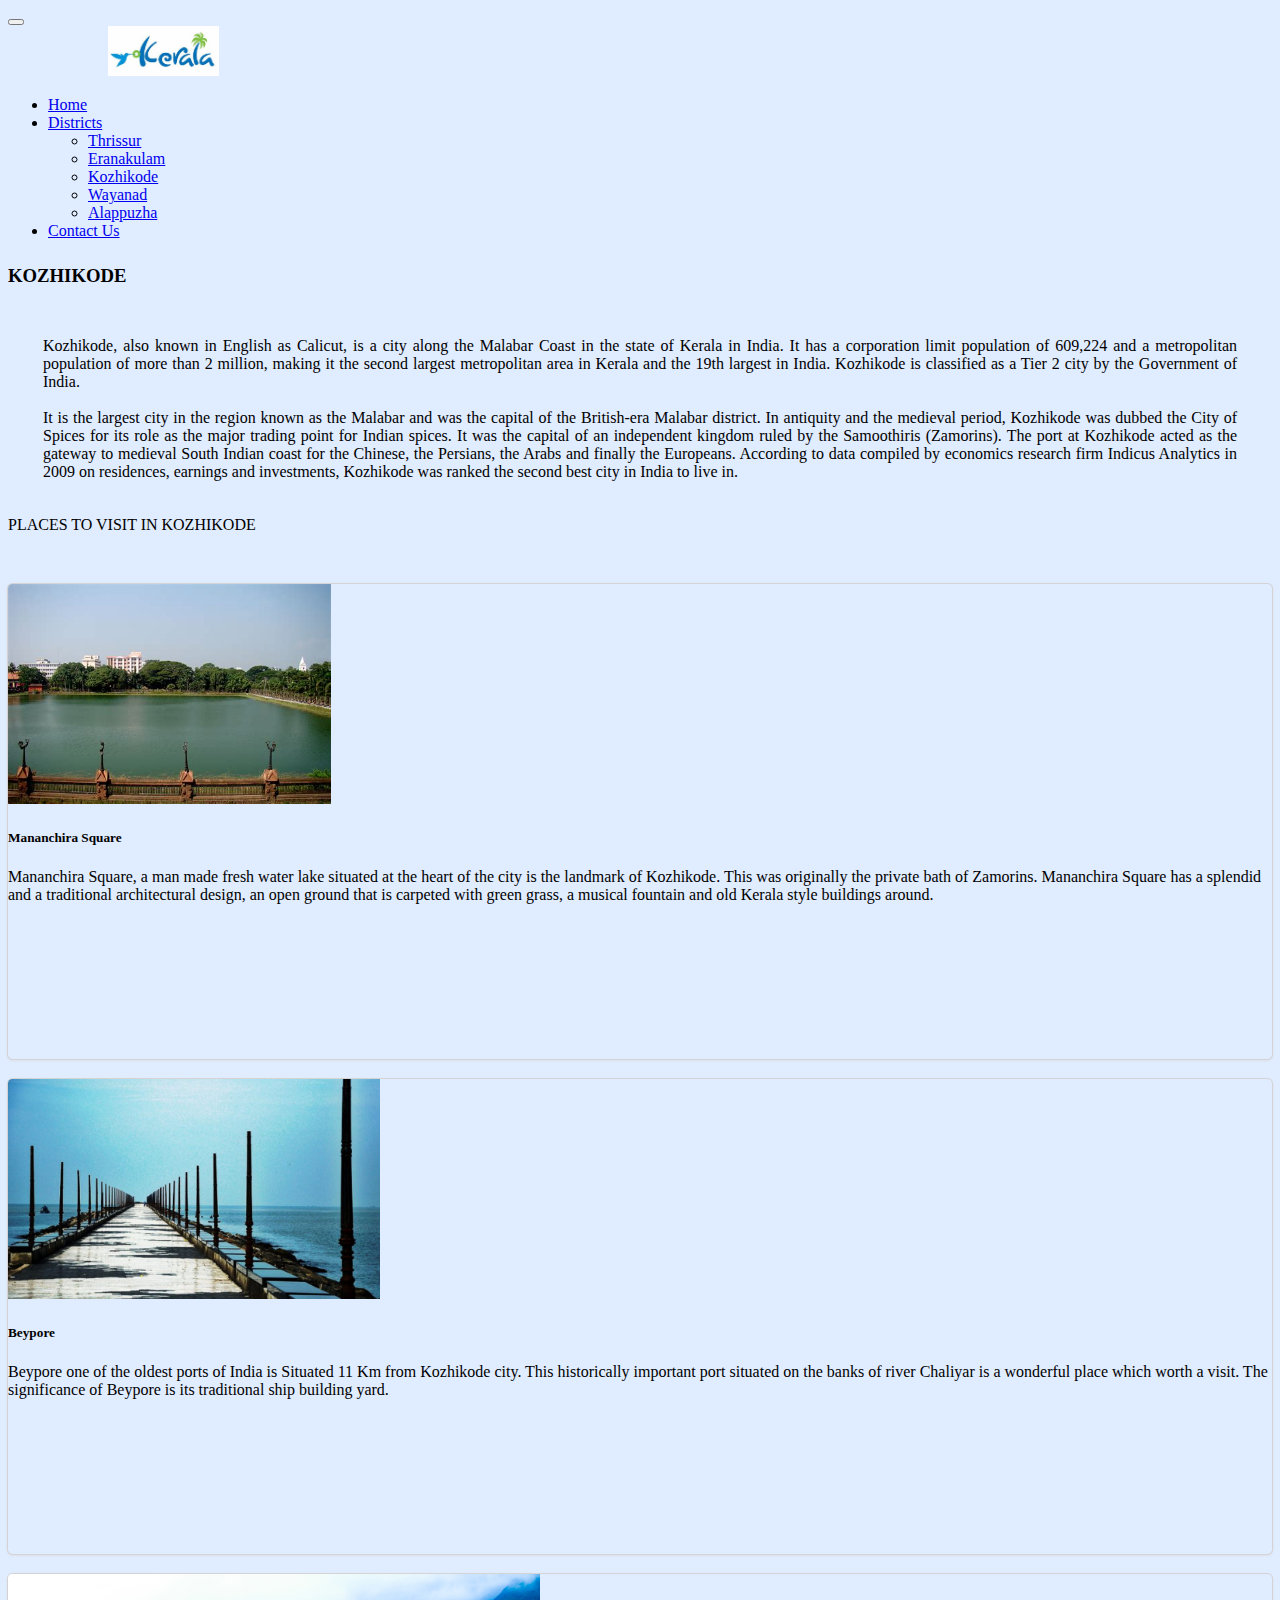
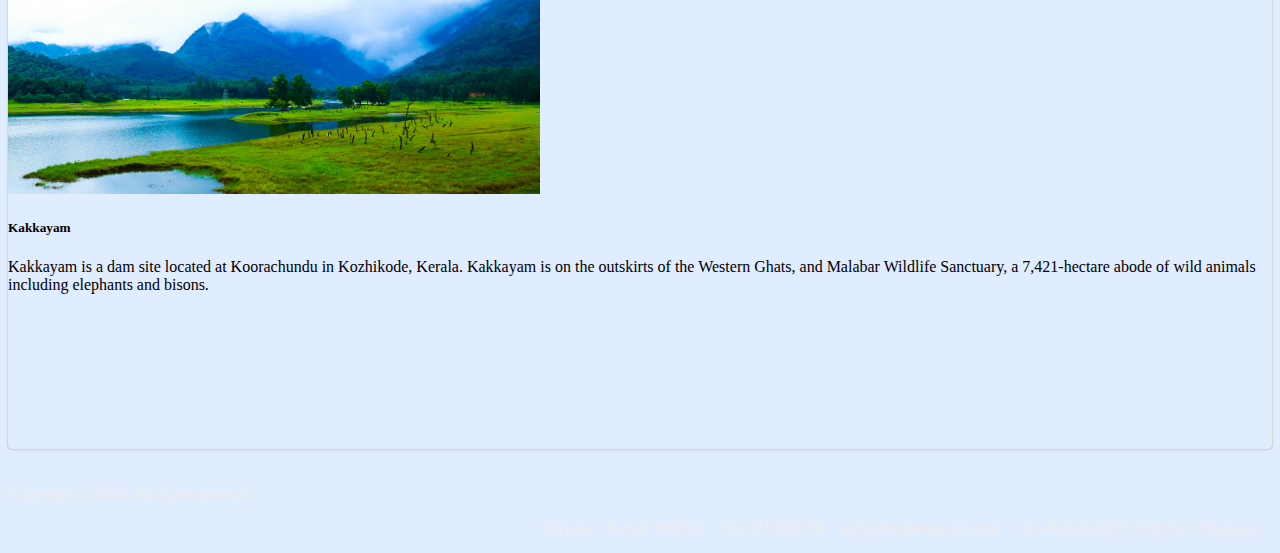
<file: calicut.html>
<!DOCTYPE html>
<html lang="en">
<head>
    <meta charset="UTF-8">
    <meta http-equiv="X-UA-Compatible" content="IE=edge">
    <meta name="viewport" content="width=device-width, initial-scale=1.0">
    <link href="https://cdn.jsdelivr.net/npm/bootstrap@5.3.0-alpha1/dist/css/bootstrap.min.css" rel="stylesheet" integrity="sha384-GLhlTQ8iRABdZLl6O3oVMWSktQOp6b7In1Zl3/Jr59b6EGGoI1aFkw7cmDA6j6gD" crossorigin="anonymous">
    <script src="https://cdn.jsdelivr.net/npm/bootstrap@5.3.0-alpha1/dist/js/bootstrap.bundle.min.js" integrity="sha384-w76AqPfDkMBDXo30jS1Sgez6pr3x5MlQ1ZAGC+nuZB+EYdgRZgiwxhTBTkF7CXvN" crossorigin="anonymous"></script>
    <link rel="stylesheet" type="text/css" href="css/dist-style.css"/>
    <title>Calicut</title>
</head>
<body >
    <nav class="navbar navbar-expand-lg bg-white">
        <div class="container-fluid">
          <button class="navbar-toggler" type="button" data-bs-toggle="collapse" data-bs-target="#navbarTogglerDemo01" aria-controls="navbarTogglerDemo01" aria-expanded="false" aria-label="Toggle navigation">
            <span class="navbar-toggler-icon"></span>
          </button>
          <div class="collapse navbar-collapse" id="navbarTogglerDemo01">
            <img id="logo" src="images/logo.jpg" alt="logo" height="50px">
            <ul class="navbar-nav ms-auto mb-2 mb-lg-0">
              <li class="nav-item p-2">
                <a class="nav-link active text-black" aria-current="page" href="index.html">Home</a>
              </li>
              
              <li class="nav-item p-2 dropdown">
                <a class="nav-link text-black dropdown-toggle" href="#" role="button" data-bs-toggle="dropdown" aria-expanded="false">
                  Districts
                </a>
                <ul class="dropdown-menu">
                  <li><a class="dropdown-item" href="thrissur.html">Thrissur</a></li>
                  <li><a class="dropdown-item" href="ernakulam.html">Eranakulam</a></li>
                  <li><a class="dropdown-item" href="calicut.html">Kozhikode</a></li>
                  <li><a class="dropdown-item" href="wayanad.html">Wayanad</a></li>
                  <li><a class="dropdown-item" href="alappuzha.html">Alappuzha</a></li>
                </ul>
              </li>
              
              
              <li class="nav-item p-2">
                <a class="nav-link text-black" href="contact.html">Contact Us</a>
              </li>
            </ul>
            
          </div>
        </div>
      </nav>


      <div class="description">

        <h3  class="title h3 text-center text-dark">Kozhikode</h3>
      
    
        <p>
          Kozhikode, also known in English as Calicut, is a city along the Malabar Coast in the state of Kerala in India. It has a corporation limit population of 609,224 and a metropolitan population of more than 2 million, making it the second largest metropolitan area in Kerala and the 19th largest in India. Kozhikode is classified as a Tier 2 city by the Government of India. <br><br>

It is the largest city in the region known as the Malabar and was the capital of the British-era Malabar district. In antiquity and the medieval period, Kozhikode was dubbed the City of Spices for its role as the major trading point for Indian spices. It was the capital of an independent kingdom ruled by the Samoothiris (Zamorins). The port at Kozhikode acted as the gateway to medieval South Indian coast for the Chinese, the Persians, the Arabs and finally the Europeans. According to data compiled by economics research firm Indicus Analytics in 2009 on residences, earnings and investments, Kozhikode was ranked the second best city in India to live in.
        </p>
      </div>


      <div class="container py-3">
        <div class="title h3 text-center text-black">Places to Visit in Kozhikode</div>
        <!-- Card Start -->
        
        <!-- <section id="header" class="jumbotron text-center">
          <h1 class="display-3">FOREST</h1>
          <p class="lead">Lorem ipsum, dolor sit amet consectetur adipisicing elit.</p>
          <a href="" class="btn btn-primary">Click</a>
          <a href="" class="btn btn-secondary">Click</a>
     </section> -->
       
     <section id="gallery">
       <div class="container">
         <div class="row">
         <div class="col-lg-4 mb-4">
         <div class="card">
           <img src="images/clt1.jpg" alt="" class="card-img-top" height="220px">
           <div class="card-body">
             <h5 class="card-title">Mananchira Square</h5>
             <p class="card-text"> Mananchira Square, a man made fresh water lake situated at the heart of the city is the landmark of Kozhikode. This was originally the private bath of Zamorins. Mananchira Square has a splendid and a traditional architectural design, an open ground that is carpeted with green grass, a musical fountain and old Kerala style buildings around.</p>
            <!-- <a href="" class="btn btn-outline-success btn-sm">Read More</a>
             <a href="" class="btn btn-outline-danger btn-sm"><i class="far fa-heart"></i></a> -->
           </div>
          </div>
         </div>
       <div class="col-lg-4 mb-4">
       <div class="card">
           <img src="images/clt2.jpg" alt="" class="card-img-top" height="220px">
           <div class="card-body">
             <h5 class="card-title">Beypore</h5>
             <p class="card-text">Beypore one of the oldest ports of India is Situated 11 Km from Kozhikode city. This historically important port situated on the banks of river Chaliyar is a wonderful place which worth a visit. The significance of Beypore is its traditional ship building yard.</p>
            <!-- <a href="" class="btn btn-outline-success btn-sm">Read More</a>
             <a href="" class="btn btn-outline-danger btn-sm"><i class="far fa-heart"></i></a> -->
           </div>
           </div>
         </div>
         <div class="col-lg-4 mb-4">
         <div class="card">
           <img src="images/clt3.jpg" alt="" class="card-img-top" height="220px">
           <div class="card-body">
             <h5 class="card-title">Kakkayam</h5>
             <p class="card-text">Kakkayam is a dam site located at Koorachundu in Kozhikode, Kerala. Kakkayam is on the outskirts of the Western Ghats, and Malabar Wildlife Sanctuary, a 7,421-hectare abode of wild animals including elephants and bisons.</p>
            <!-- <a href="" class="btn btn-outline-success btn-sm">Read More</a>
             <a href="" class="btn btn-outline-danger btn-sm"><i class="far fa-heart"></i></a> -->
           </div>
          </div>
         </div>
       </div>
     </div>
     </section>
     
      
       
       <br>
      <br>
    </div>

    <footer>
      <!-- <div class="footer_info"> -->
      <div class="d-flex flex-column flex-md-row text-center text-md-start justify-content-between py-4 px-4 px-xl-5 bg-dark">
      <!-- Copyright -->
      <div class="copyright">
        Copyright © 2023. All rights reserved.
      </div>

      <div class="addres-footer">
        <ul>
           <li><label class="footer-icone1"></label>Thrissur - Kerala 680561</li>
           <li><label class="footer-icone4"></label>+91-8715656789</li>
           <li><label class="footer-icone5"></label>info@keralatourism.com</li>
           <li><label class="footer-icone6"></label>+91-9545454587 (Only for Whatsapp)</li>
          
        </ul>
     </div>
      </div>
    </footer>
      </body>

      </html>
</file>
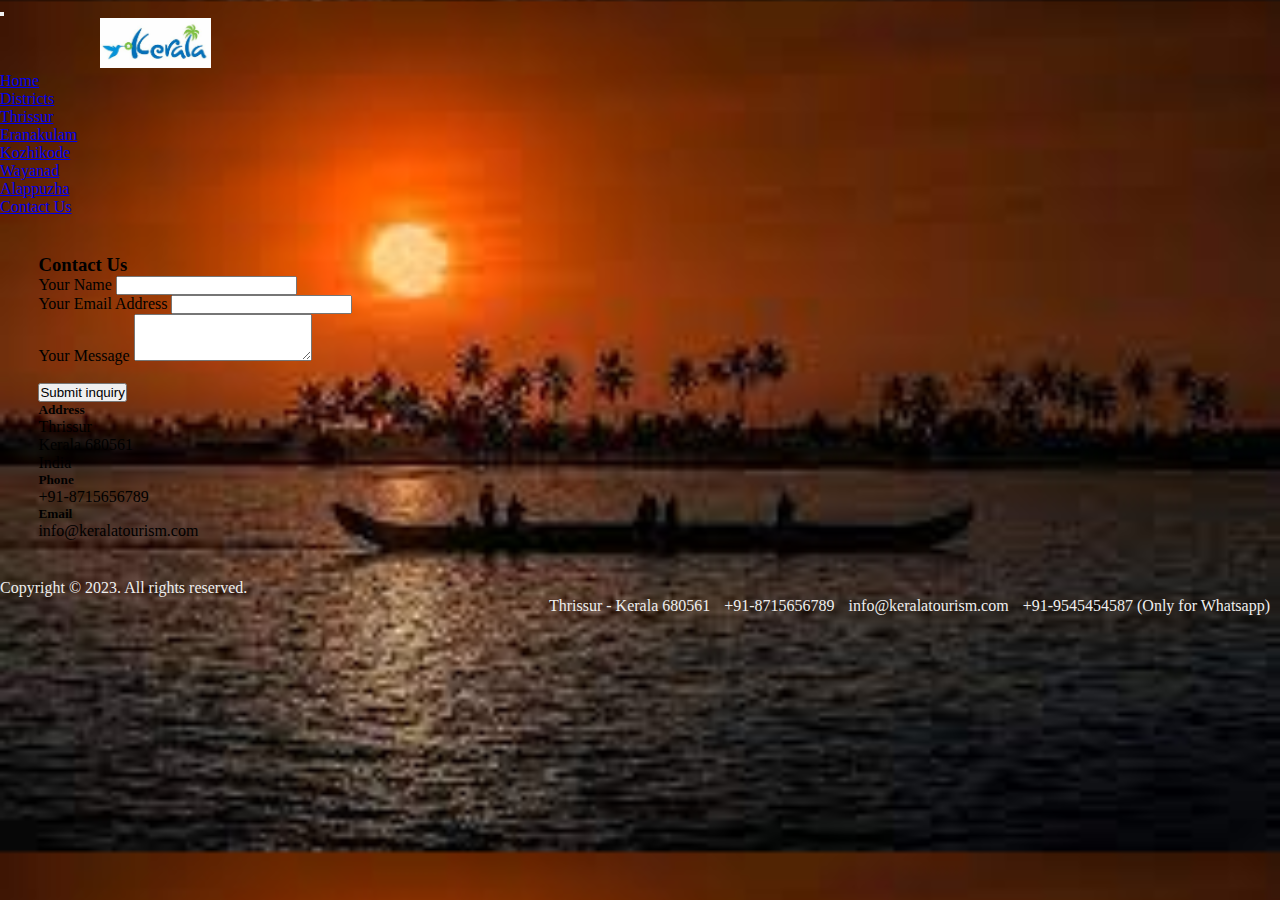
<file: contact.html>
<!DOCTYPE html>
<html lang="en">
<head>
    <meta charset="UTF-8">
    <meta http-equiv="X-UA-Compatible" content="IE=edge">
    <meta name="viewport" content="width=device-width, initial-scale=1.0">
    <link href="https://cdn.jsdelivr.net/npm/bootstrap@5.3.0-alpha1/dist/css/bootstrap.min.css" rel="stylesheet" integrity="sha384-GLhlTQ8iRABdZLl6O3oVMWSktQOp6b7In1Zl3/Jr59b6EGGoI1aFkw7cmDA6j6gD" crossorigin="anonymous">
    <script src="https://cdn.jsdelivr.net/npm/bootstrap@5.3.0-alpha1/dist/js/bootstrap.bundle.min.js" integrity="sha384-w76AqPfDkMBDXo30jS1Sgez6pr3x5MlQ1ZAGC+nuZB+EYdgRZgiwxhTBTkF7CXvN" crossorigin="anonymous"></script>
    <link rel="stylesheet" type="text/css" href="css/style.css"/>
    <title>Contact</title>
</head>
<body background="images/contact_bg.jpg" style="background-size: cover;" class="contact">
    <nav class="navbar navbar-expand-lg bg-white">
        <div class="container-fluid">
          <button class="navbar-toggler" type="button" data-bs-toggle="collapse" data-bs-target="#navbarTogglerDemo01" aria-controls="navbarTogglerDemo01" aria-expanded="false" aria-label="Toggle navigation">
            <span class="navbar-toggler-icon"></span>
          </button>
          <div class="collapse navbar-collapse" id="navbarTogglerDemo01">
            <img id="logo" src="images/logo.jpg" alt="logo" height="50px">
            <ul class="navbar-nav ms-auto mb-2 mb-lg-0">
              <li class="nav-item p-2">
                <a class="nav-link active text-black" aria-current="page" href="index.html">Home</a>
              </li>
              
              <li class="nav-item p-2 dropdown">
                <a class="nav-link text-black dropdown-toggle" href="#" role="button" data-bs-toggle="dropdown" aria-expanded="false">
                  Districts
                </a>
                <ul class="dropdown-menu">
                  <li><a class="dropdown-item" href="thrissur.html">Thrissur</a></li>
                  <li><a class="dropdown-item" href="ernakulam.html">Eranakulam</a></li>
                  <li><a class="dropdown-item" href="calicut.html">Kozhikode</a></li>
                  <li><a class="dropdown-item" href="wayanad.html">Wayanad</a></li>
                  <li><a class="dropdown-item" href="alappuzha.html">Alappuzha</a></li>
                </ul>
              </li>
             
              <li class="nav-item p-2">
                <a class="nav-link text-black" href="contact.html">Contact Us</a>
              </li>
            </ul>
            
          </div>
        </div>
      </nav>

      <div class="container z-depth-1 my-5 px-0 text">

        <!--Section: Content-->
        <section class="my-md-5" 
         >
      
          <div class="rgba-black-strong rounded p-5">
      
            <!-- Section heading -->
            <h3 class="text-center font-weight-bold text-white mt-3 mb-5">Contact Us</h3>
      
            <form class="mx-md-5" action="">
      
              <div class="row">
                <div class="col-md-6 mb-4">
      
                  <div class="card">
                    <div class="card-body px-4">
      
                      <!-- Name -->
                      <div class="md-form md-outline mt-0">
                        <label for="name">Your Name</label>
                        <input type="text" id="name" class="form-control">
                        <br>
                       
                      </div>
                      <!-- Email -->
                      <div class="md-form md-outline">
                        <label for="email">Your Email Address</label>
                        <input type="text" id="email" class="form-control">
                        <br>
                        
                      </div>
                      <!-- Message -->
                      <div class="md-form md-outline">
                        <label for="message">Your Message</label>
                        <textarea id="message" class="md-textarea form-control" rows="3"></textarea>
                        
                      </div>
      
                      <br>
                      <button type="submit" class="btn btn-primary btn-md btn-block ml-0 mb-0">Submit inquiry</button>
      
                    </div>
                  </div>
      
                </div>
                <div class="col-md-5 offset-md-1 mt-md-4 mb-4 text-white">
      
                  <h5 class="font-weight-bold">Address</h5>
                  <p class="mb-0">Thrissur</p>
                  <p class="mb-0">Kerala 680561</p>
                  <p class="mb-4 pb-2">India</p>
      
                  <h5 class="font-weight-bold">Phone</h5>
                  <p class="mb-4 pb-2">+91-8715656789</p>
      
                  <h5 class="font-weight-bold">Email</h5>
                  <p>info@keralatourism.com</p>
      
                </div>
              </div>
      
            </form>
      
          </div>
      
        </section>
        <!--Section: Content-->
      
      
      </div>

      <footer>
        <!-- <div class="footer_info"> -->
        <div class="d-flex flex-column flex-md-row text-center text-md-start justify-content-between py-4 px-4 px-xl-5 bg-dark">
        <!-- Copyright -->
        <div class="copyright">
          Copyright © 2023. All rights reserved.
        </div>
  
        <div class="addres-footer">
          <ul>
             <li><label class="footer-icone1"></label>Thrissur - Kerala 680561</li>
             <li><label class="footer-icone4"></label>+91-8715656789</li>
             <li><label class="footer-icone5"></label>info@keralatourism.com</li>
             <li><label class="footer-icone6"></label>+91-9545454587 (Only for Whatsapp)</li>
            
          </ul>
       </div>
        </div>
      </footer>
</body>
</html>
</file>
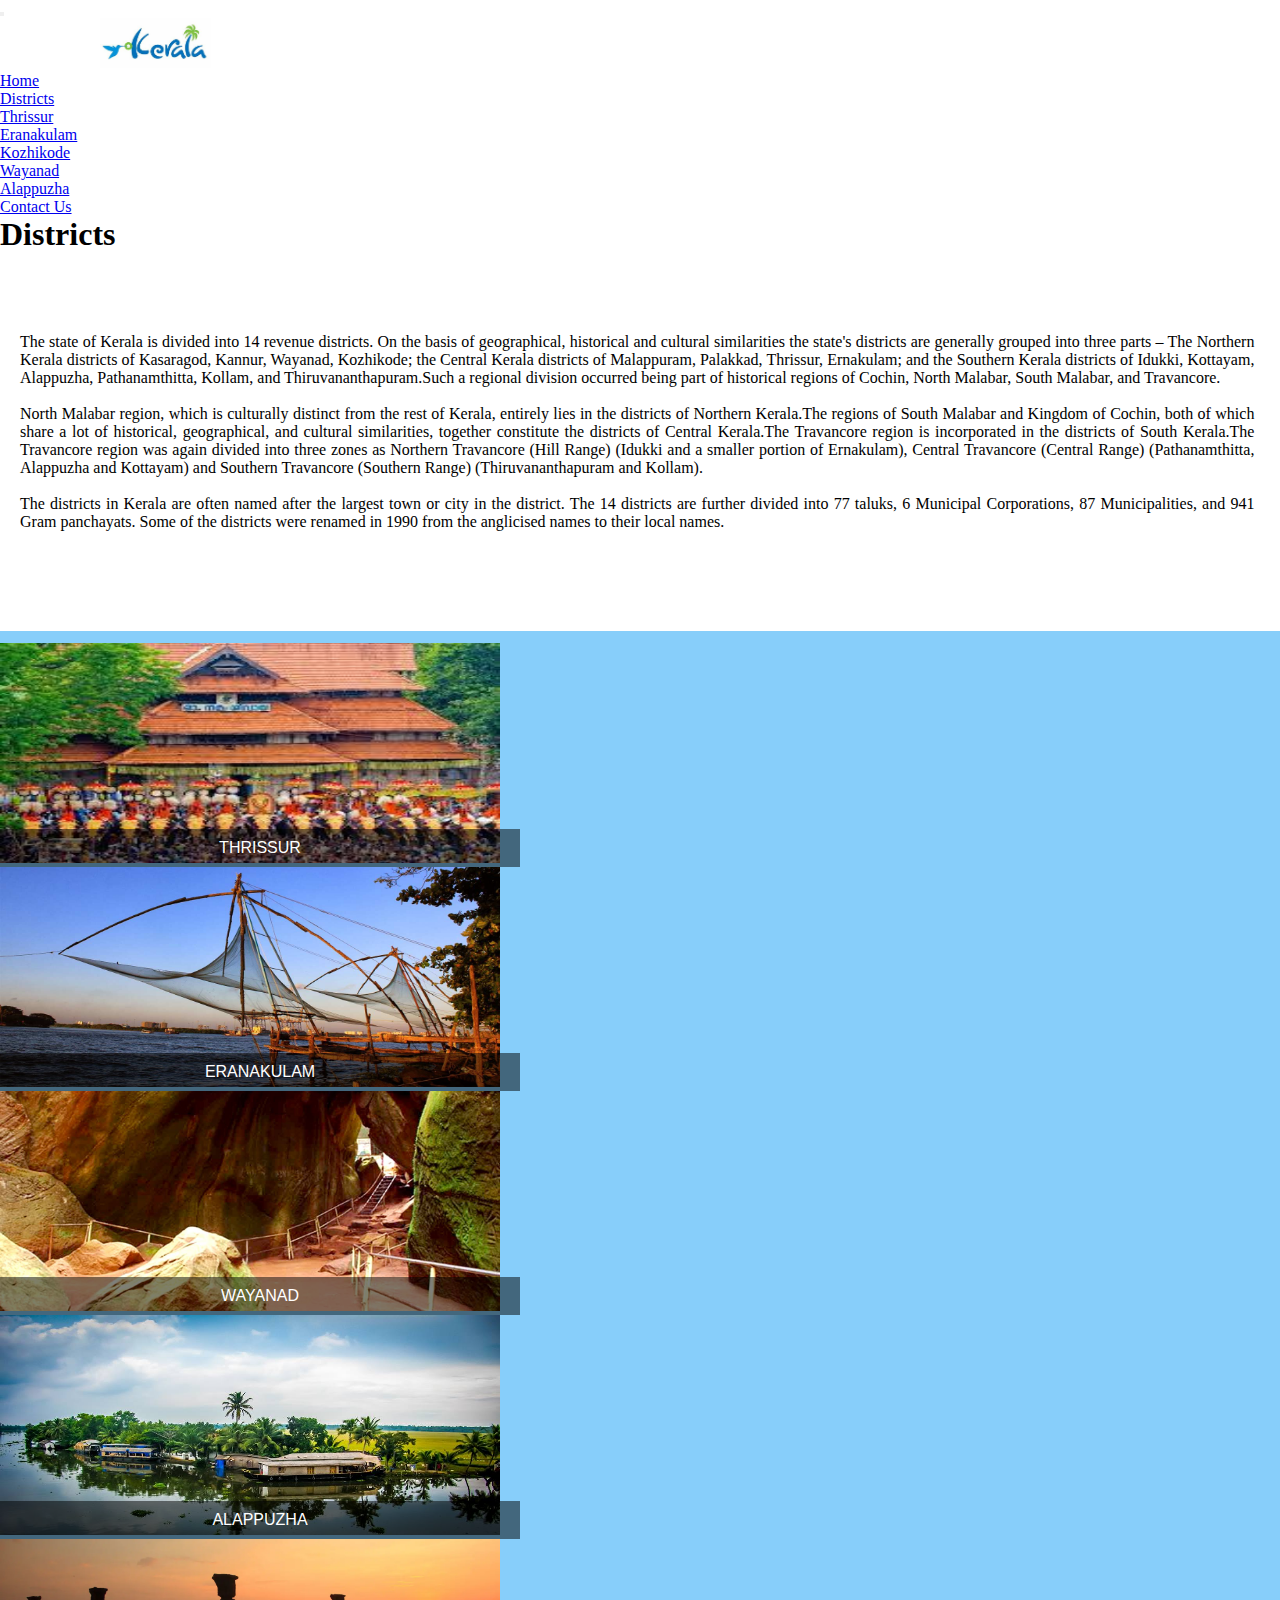
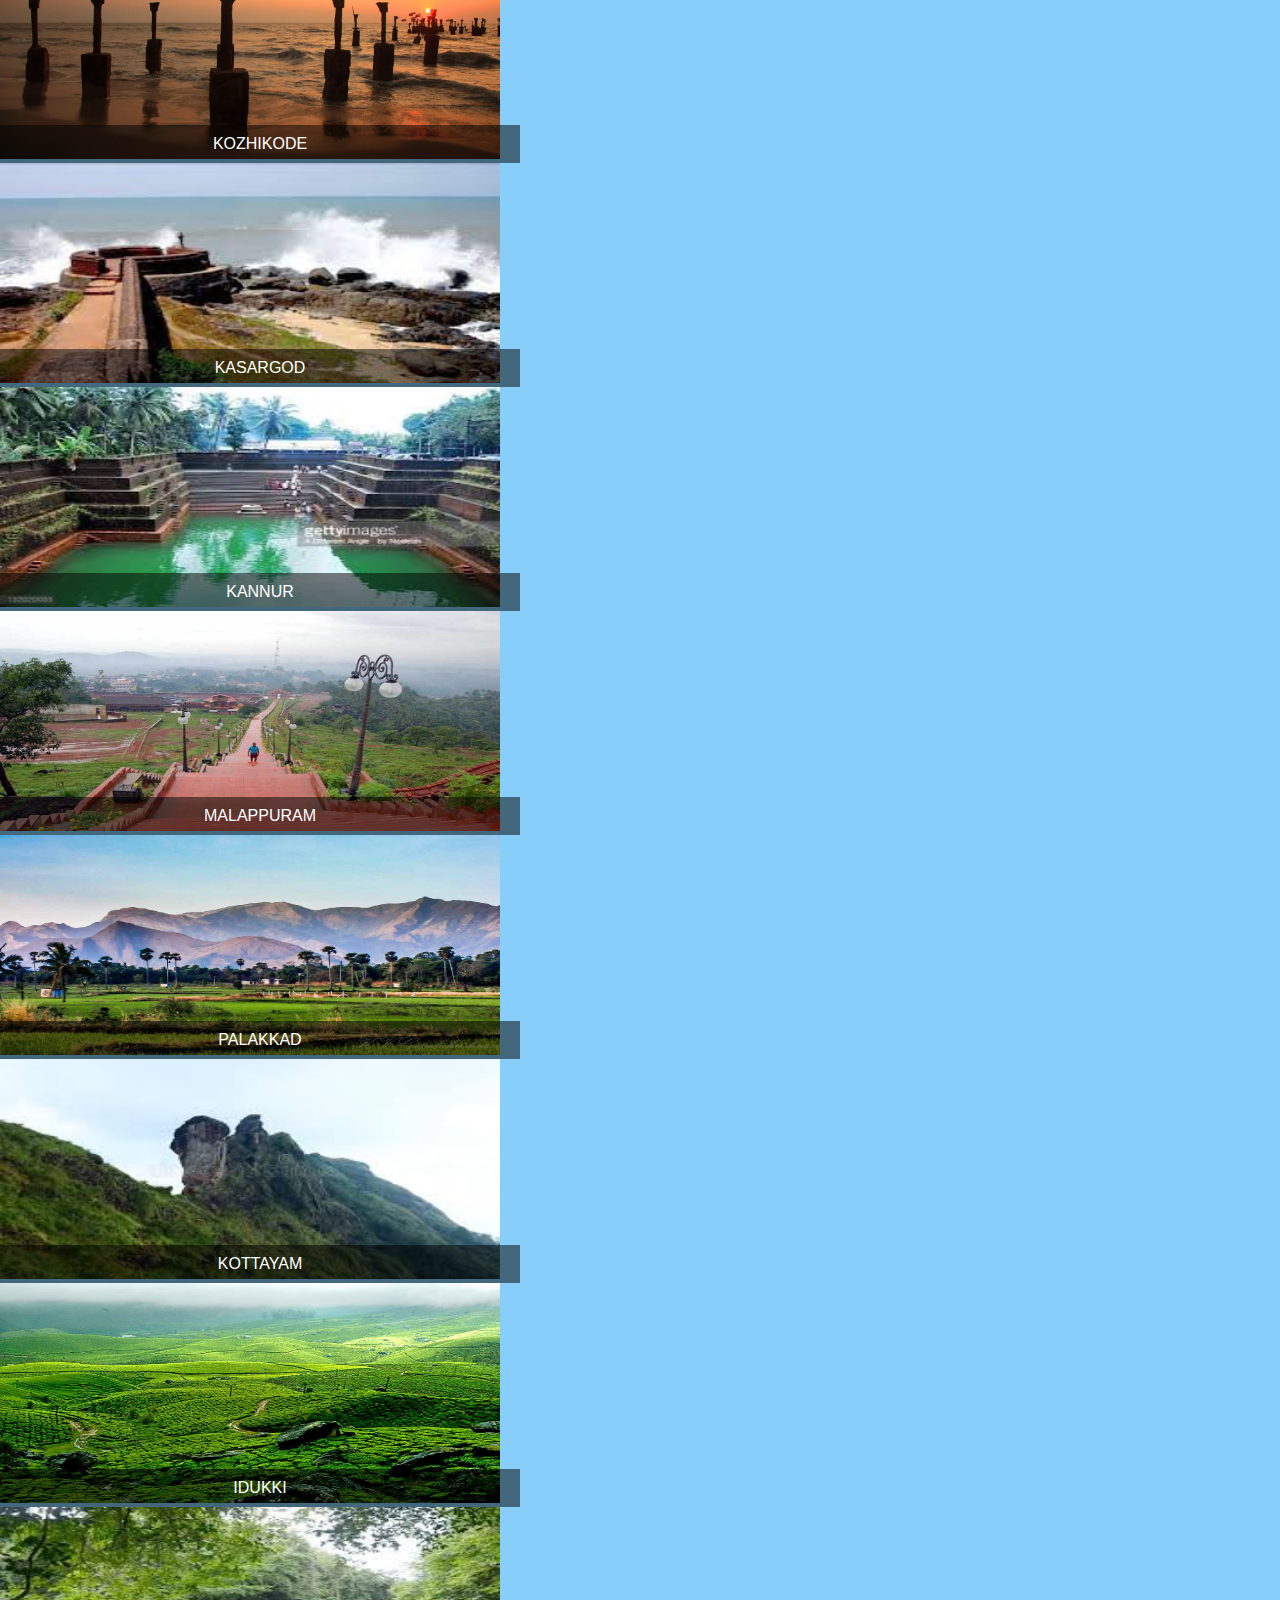
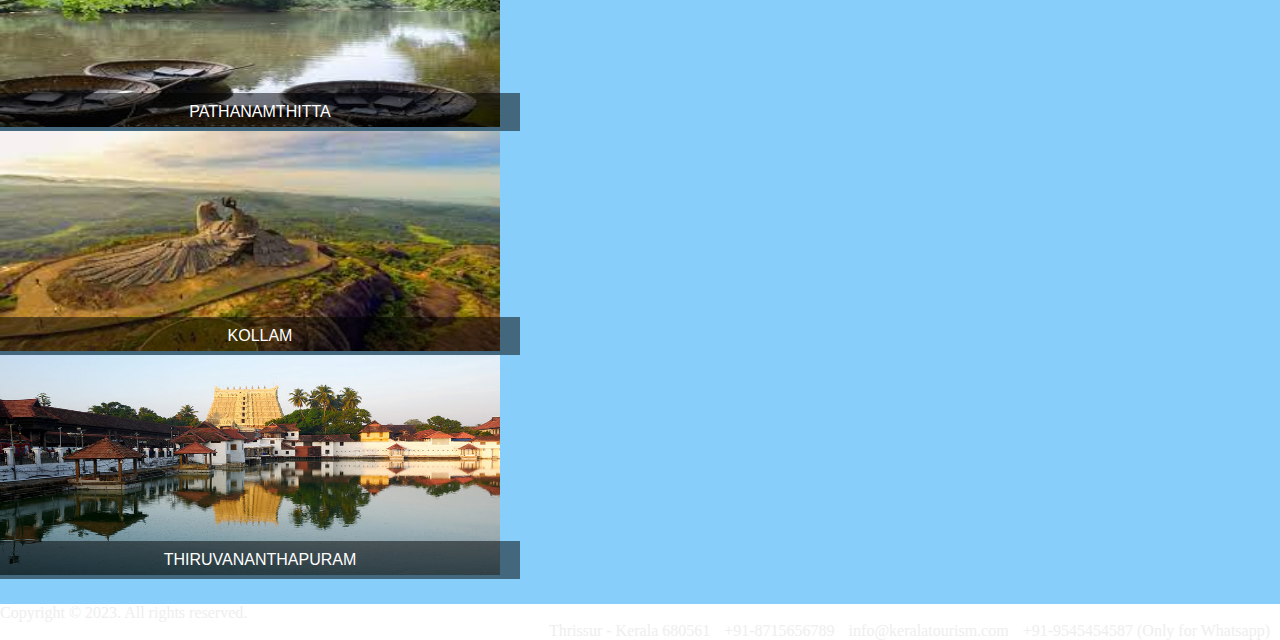
<file: districts.html>
<!DOCTYPE html>
<html lang="en">
<head>
    <meta charset="UTF-8">
    <meta http-equiv="X-UA-Compatible" content="IE=edge">
    <meta name="viewport" content="width=device-width, initial-scale=1.0">
    <link href="https://cdn.jsdelivr.net/npm/bootstrap@5.3.0-alpha1/dist/css/bootstrap.min.css" rel="stylesheet" integrity="sha384-GLhlTQ8iRABdZLl6O3oVMWSktQOp6b7In1Zl3/Jr59b6EGGoI1aFkw7cmDA6j6gD" crossorigin="anonymous">
    <script src="https://cdn.jsdelivr.net/npm/bootstrap@5.3.0-alpha1/dist/js/bootstrap.bundle.min.js" integrity="sha384-w76AqPfDkMBDXo30jS1Sgez6pr3x5MlQ1ZAGC+nuZB+EYdgRZgiwxhTBTkF7CXvN" crossorigin="anonymous"></script>
    <link rel="stylesheet" type="text/css" href="css/style.css"/>
    <title>Districts</title>
</head>
<body>
    <nav class="navbar navbar-expand-lg bg-white">
        <div class="container-fluid">
          <button class="navbar-toggler" type="button" data-bs-toggle="collapse" data-bs-target="#navbarTogglerDemo01" aria-controls="navbarTogglerDemo01" aria-expanded="false" aria-label="Toggle navigation">
            <span class="navbar-toggler-icon"></span>
          </button>
          <div class="collapse navbar-collapse" id="navbarTogglerDemo01">
            <img id="logo" src="images/logo.jpg" alt="logo" height="50px">
            <ul class="navbar-nav ms-auto mb-2 mb-lg-0">
              <li class="nav-item p-2">
                <a class="nav-link active text-black" aria-current="page" href="index.html">Home</a>
              </li>
              
              <li class="nav-item p-2 dropdown">
                <a class="nav-link text-black dropdown-toggle" href="#" role="button" data-bs-toggle="dropdown" aria-expanded="false">
                  Districts
                </a>
                 <ul class="dropdown-menu">
                  <li><a class="dropdown-item" href="thrissur.html">Thrissur</a></li>
                  <li><a class="dropdown-item" href="ernakulam.html">Eranakulam</a></li>
                  <li><a class="dropdown-item" href="calicut.html">Kozhikode</a></li>
                  <li><a class="dropdown-item" href="wayanad.html">Wayanad</a></li>
                  <li><a class="dropdown-item" href="alappuzha.html">Alappuzha</a></li>
                </ul> 
              </li>
              <li class="nav-item p-2">
                <a class="nav-link text-black" href="contact.html">Contact Us</a>
              </li>
            </ul>
            
          </div>
        </div>
      </nav>
      
         <section id="header" class="Calibri text-center">
           <h1 class="display-3 text-black">Districts</h1>
           
           <!-- <a href="" class="btn btn-primary">Click</a>
           <a href="" class="btn btn-secondary">Click</a> -->
      </section><br/><br/>

    
      <!-- <p class="lead">Kerala has 14 separate districts, each known for its own set of destinations and unique characteristics. Below is a list that can be used to get information about each individual district based on your preferences. This is to help you gather more data about the areas you want to visit and plan your trip accordingly.</p> -->
       
      <div class="row">

        <div class="col">
          <p class="lead"><br>The state of Kerala is divided into 14 revenue districts. On the basis of geographical, historical and cultural similarities the state's districts are generally grouped into three parts – The Northern Kerala districts of Kasaragod, Kannur, Wayanad, Kozhikode; the Central Kerala districts of Malappuram, Palakkad, Thrissur, Ernakulam; and the Southern Kerala districts of Idukki, Kottayam, Alappuzha, Pathanamthitta, Kollam, and Thiruvananthapuram.Such a regional division occurred being part of historical regions of Cochin, North Malabar, South Malabar, and Travancore. <br><br> North Malabar region, which is culturally distinct from the rest of Kerala, entirely lies in the districts of Northern Kerala.The regions of South Malabar and Kingdom of Cochin, both of which share a lot of historical, geographical, and cultural similarities, together constitute the districts of Central Kerala.The Travancore region is incorporated in the districts of South Kerala.The Travancore region was again divided into three zones as Northern Travancore (Hill Range) (Idukki and a smaller portion of Ernakulam), Central Travancore (Central Range) (Pathanamthitta, Alappuzha and Kottayam) and Southern Travancore (Southern Range) (Thiruvananthapuram and Kollam).
        
            <br>
            <br>
        The districts in Kerala are often named after the largest town or city in the district. The 14 districts are further divided into 77 taluks, 6 Municipal Corporations, 87 Municipalities, and 941 Gram panchayats. Some of the districts were renamed in 1990 from the anglicised names to their local names.</p>
        </div>
      </div>


      <section id="gallery">
        <div class="container-dist">
            
            <div class="m-5">
              <div class="card-group">
                  <div class="card">
                    <a href="thrissur.html">
                       <div class="fullwrap">
                        <img src="images/thrissur.jpg" height="220px"/>
                        <div class="caption-bottom">
                          THRISSUR<br>
                        </div>
                        
                        
                      </div></a>
                    
                  </div>
    
                 
    
                  <div class="card">
                    <a href="ernakulam.html">
                    <div class="fullwrap">
                     <img src="images/ekm.jpg" height="220px"/>
                     <div class="caption-bottom">
                     ERANAKULAM <br>
                     </div>
                   </div></a>
                 
               </div>
    
                 <div class="card">
                    <a href="wayanad.html">
                       <div class="fullwrap">
                        <img src="images/wyd1.jpg" height="220px"/>
                        <div class="caption-bottom">
                          WAYANAD<br>
                        </div>
                      </div></a>
                    
                  </div>
    
                <div class="card">
                    <a href="alappuzha.html">
                       <div class="fullwrap">
                       
                        <img src="images/alp.jpg" height="220px"/> 
                        <div class="caption-bottom">
                          ALAPPUZHA <br>
                        </div>
                      </div></a>
                    
                  </div>
    
              <div class="card">
                <a href="calicut.html">
                       <div class="fullwrap">
                        <img src="images/clt.webp" height="220px"/>
                        <div class="caption-bottom">
                          KOZHIKODE <br>
                        </div>
                      </div></a>
                    
                  </div>
           
          
              </div>
          </div>
          <div class="m-5">
            <div class="card-group">
              <div class="card">
                    
                <div class="fullwrap">
                 <img src="images/kasargod.jpg" height="220px"/>
                 <div class="caption-bottom">
                  KASARGOD<br>
                 </div>
               </div>
             
           </div>
    
               <div class="card">
                    
                       <div class="fullwrap">
                        <img src="images/kannur.jpg" height="220px"/>
                        <div class="caption-bottom">
                          KANNUR<br>
                        </div>
                      </div>
                    
                  </div>
    
               <div class="card">
                    
                       <div class="fullwrap">
                        <img src="images/mlm.jpg" height="220px"/>
                        <div class="caption-bottom">
                          MALAPPURAM<br>
                        </div>
                      </div>
                    </div>
    
                
    
            <div class="card">
                    
                       <div class="fullwrap">
                        <img src="images/pkd.jpg" height="220px"/>
                        <div class="caption-bottom">
                          PALAKKAD<br>
                        </div>
                      </div>
                    
                  </div>
                  
           <div class="card">
                    
                       <div class="fullwrap">
                        <img src="images/kottayam.jpg" height="220px"/>
                        <div class="caption-bottom">
                          KOTTAYAM<br>
                        </div>
                      </div>
                    
                  </div>
        
            </div>
        </div>
        <div class="m-5">
            <div class="card-group">
              <div class="card">
                    
                <div class="fullwrap">
                 <img src="images/idk.jpg" height="220px"/>
                 <div class="caption-bottom">
                  IDUKKI<br>
                 </div>
               </div>
             
           </div>
    
               <div class="card">
                    
                       <div class="fullwrap">
                        <img src="images/pathanamthitta.jpg" height="220px"/>
                        <div class="caption-bottom">
                         PATHANAMTHITTA<br>
                        </div>
                      </div>
                    
                  </div>
    
               <div class="card">
                    
                       <div class="fullwrap">
                        <img src="images/kollam.jpg" height="220px"/>
                        <div class="caption-bottom">
                          KOLLAM<br>
                        </div>
                      </div>
                    </div>
    
                
    
            <div class="card">
                    
                       <div class="fullwrap">
                        <img src="images/tvm.jpg" height="220px"/>
                        <div class="caption-bottom">
                          THIRUVANANTHAPURAM<br>
                        </div>
                      </div>
                    
                  </div>
                  
           
        
            </div>
        </div>
        </div>
      </div>
      </section>
<!--       
      <footer>
        <div
        class="d-flex flex-column flex-md-row text-center text-md-start justify-content-between py-4 px-4 px-xl-5 bg-primary">
      
        <div class="text-white mb-3 mb-md-0">
          Copyright © 2020. All rights reserved.
        </div>
        </div> -->
      <!-- </footer> --> 

      <footer>
        <!-- <div class="footer_info"> -->
        <div class="d-flex flex-column flex-md-row text-center text-md-start justify-content-between py-4 px-4 px-xl-5 bg-dark">
        <!-- Copyright -->
        <div class="copyright">
          Copyright © 2023. All rights reserved.
        </div>
  
        <div class="addres-footer">
          <ul>
             <li><label class="footer-icone1"></label>Thrissur - Kerala 680561</li>
             <li><label class="footer-icone4"></label>+91-8715656789</li>
             <li><label class="footer-icone5"></label>info@keralatourism.com</li>
             <li><label class="footer-icone6"></label>+91-9545454587 (Only for Whatsapp)</li>
            
          </ul>
       </div>
        </div>
      </footer>



      

      
</body>
</html>
</file>
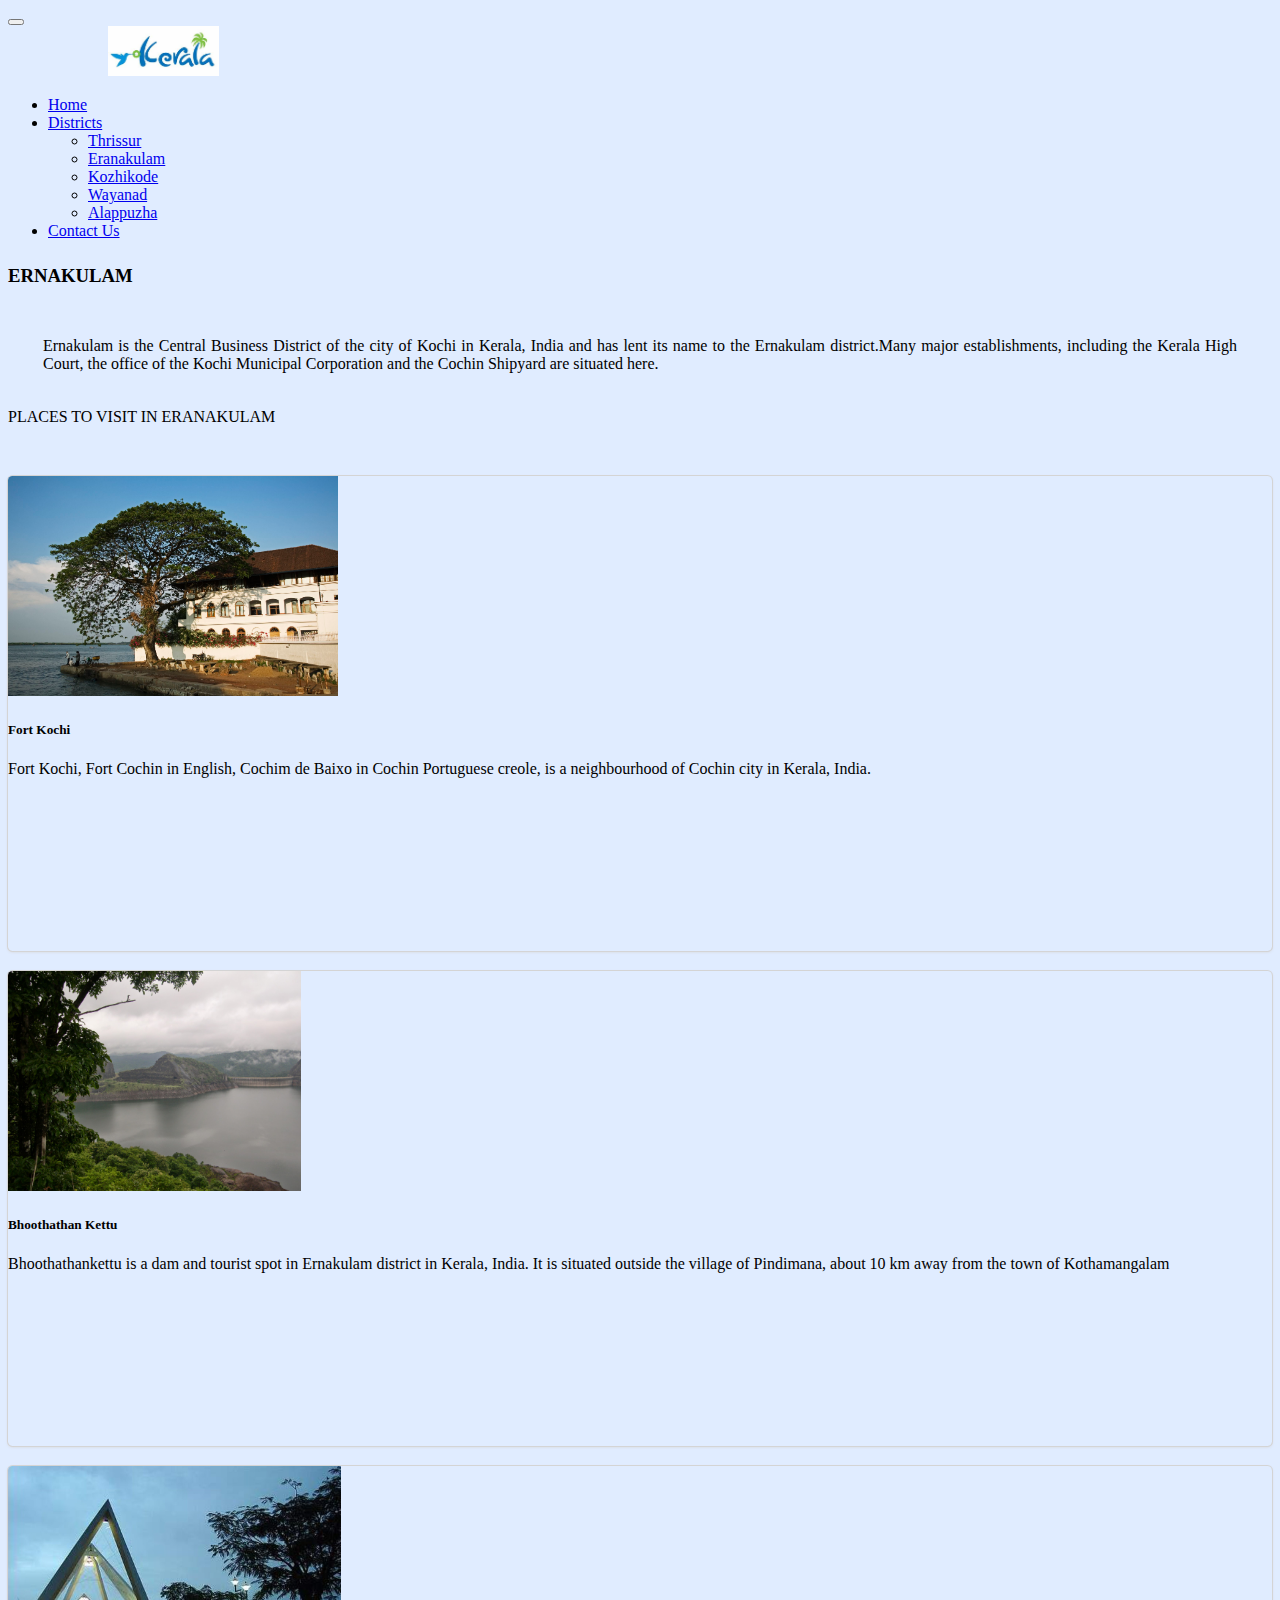
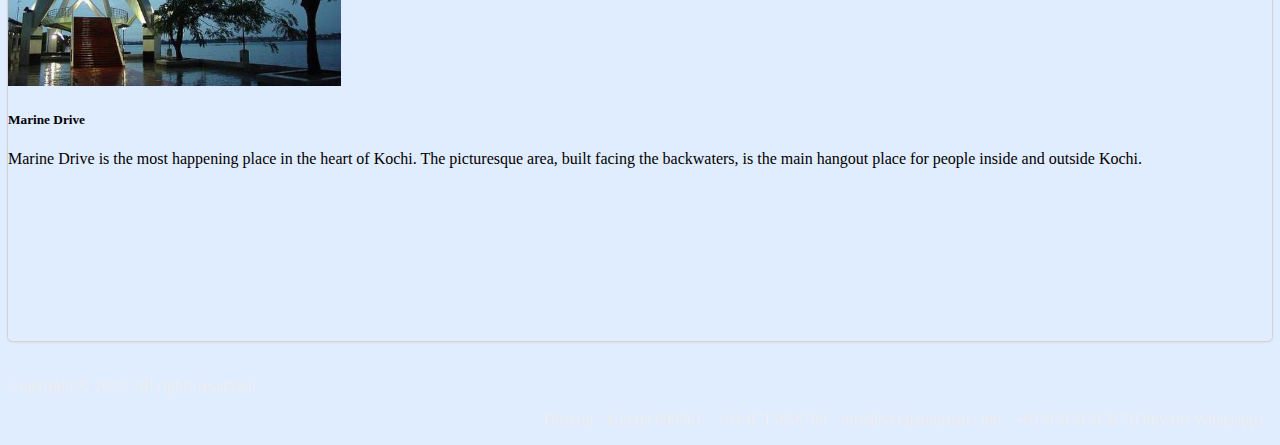
<file: ernakulam.html>
<!DOCTYPE html>
<html lang="en">
<head>
    <meta charset="UTF-8">
    <meta http-equiv="X-UA-Compatible" content="IE=edge">
    <meta name="viewport" content="width=device-width, initial-scale=1.0">
    <link href="https://cdn.jsdelivr.net/npm/bootstrap@5.3.0-alpha1/dist/css/bootstrap.min.css" rel="stylesheet" integrity="sha384-GLhlTQ8iRABdZLl6O3oVMWSktQOp6b7In1Zl3/Jr59b6EGGoI1aFkw7cmDA6j6gD" crossorigin="anonymous">
    <script src="https://cdn.jsdelivr.net/npm/bootstrap@5.3.0-alpha1/dist/js/bootstrap.bundle.min.js" integrity="sha384-w76AqPfDkMBDXo30jS1Sgez6pr3x5MlQ1ZAGC+nuZB+EYdgRZgiwxhTBTkF7CXvN" crossorigin="anonymous"></script>
    <link rel="stylesheet" type="text/css" href="css/dist-style.css"/>
    <title>Ernakulam</title>
</head>
<body>
    <nav class="navbar navbar-expand-lg bg-white">
        <div class="container-fluid">
          <button class="navbar-toggler" type="button" data-bs-toggle="collapse" data-bs-target="#navbarTogglerDemo01" aria-controls="navbarTogglerDemo01" aria-expanded="false" aria-label="Toggle navigation">
            <span class="navbar-toggler-icon"></span>
          </button>
          <div class="collapse navbar-collapse" id="navbarTogglerDemo01">
            <img id="logo" src="images/logo.jpg" alt="logo" height="50px">
            <ul class="navbar-nav ms-auto mb-2 mb-lg-0">
              <li class="nav-item p-2">
                <a class="nav-link active text-black" aria-current="page" href="index.html">Home</a>
              </li>
              
              <li class="nav-item p-2 dropdown">
                <a class="nav-link text-black dropdown-toggle" href="#" role="button" data-bs-toggle="dropdown" aria-expanded="false">
                  Districts
                </a>
                <ul class="dropdown-menu">
                  <li><a class="dropdown-item" href="thrissur.html">Thrissur</a></li>
                  <li><a class="dropdown-item" href="ernakulam.html">Eranakulam</a></li>
                  <li><a class="dropdown-item" href="calicut.html">Kozhikode</a></li>
                  <li><a class="dropdown-item" href="wayanad.html">Wayanad</a></li>
                  <li><a class="dropdown-item" href="alappuzha.html">Alappuzha</a></li>
                </ul>
              </li>
              
              
              <li class="nav-item p-2">
                <a class="nav-link text-black" href="contact.html">Contact Us</a>
              </li>
            </ul>
            
          </div>
        </div>
      </nav>


      <div class="description">

        <h3  class="title h3 text-center text-dark">Ernakulam</h3>
      
    
        <p>
          Ernakulam is the Central Business District of the city of Kochi in Kerala, India and has lent its name to the Ernakulam district.Many major establishments, including the Kerala High Court, the office of the Kochi Municipal Corporation and the Cochin Shipyard are situated here.
        </p>
      </div>


      <div class="container py-3">
        <div class="title h3 text-center text-dark">Places to Visit in Eranakulam</div>
        <!-- Card Start -->
        
        <!-- <section id="header" class="jumbotron text-center">
          <h1 class="display-3">FOREST</h1>
          <p class="lead">Lorem ipsum, dolor sit amet consectetur adipisicing elit.</p>
          <a href="" class="btn btn-primary">Click</a>
          <a href="" class="btn btn-secondary">Click</a>
     </section> -->
       
     <section id="gallery">
       <div class="container">
         <div class="row">
         <div class="col-lg-4 mb-4">
         <div class="card">
           <img src="images/ekm1.jpg" alt="" class="card-img-top" height="220px">
           <div class="card-body">
             <h5 class="card-title">Fort Kochi</h5>
             <p class="card-text"> Fort Kochi, Fort Cochin in English, Cochim de Baixo in Cochin Portuguese creole, is a neighbourhood of Cochin city in Kerala, India.</p>
            <!-- <a href="" class="btn btn-outline-success btn-sm">Read More</a>
             <a href="" class="btn btn-outline-danger btn-sm"><i class="far fa-heart"></i></a> -->
           </div>
          </div>
         </div>
       <div class="col-lg-4 mb-4">
       <div class="card">
           <img src="images/ekm2.JPG" alt="" class="card-img-top" height="220px">
           <div class="card-body">
             <h5 class="card-title">Bhoothathan Kettu</h5>
             <p class="card-text">Bhoothathankettu is a dam and tourist spot in Ernakulam district in Kerala, India. It is situated outside the village of Pindimana, about 10 km away from the town of Kothamangalam </p>
            <!-- <a href="" class="btn btn-outline-success btn-sm">Read More</a>
             <a href="" class="btn btn-outline-danger btn-sm"><i class="far fa-heart"></i></a> -->
           </div>
           </div>
         </div>
         <div class="col-lg-4 mb-4">
         <div class="card">
           <img src="images/ekm3.jpg" alt="" class="card-img-top" height="220px">
           <div class="card-body">
             <h5 class="card-title">Marine Drive</h5>
             <p class="card-text">Marine Drive is the most happening place in the heart of Kochi. The picturesque area, built facing the backwaters, is the main hangout place for people inside and outside Kochi.</p>
            <!-- <a href="" class="btn btn-outline-success btn-sm">Read More</a>
             <a href="" class="btn btn-outline-danger btn-sm"><i class="far fa-heart"></i></a> -->
           </div>
          </div>
         </div>
       </div>
     </div>
     </section>
     
      
       
       <br>
      <br>
    </div>
       
    
    <footer>
      <!-- <div class="footer_info"> -->
      <div class="d-flex flex-column flex-md-row text-center text-md-start justify-content-between py-4 px-4 px-xl-5 bg-dark">
      <!-- Copyright -->
      <div class="copyright">
        Copyright © 2023. All rights reserved.
      </div>

      <div class="addres-footer">
        <ul>
           <li><label class="footer-icone1"></label>Thrissur - Kerala 680561</li>
           <li><label class="footer-icone4"></label>+91-8715656789</li>
           <li><label class="footer-icone5"></label>info@keralatourism.com</li>
           <li><label class="footer-icone6"></label>+91-9545454587 (Only for Whatsapp)</li>
          
        </ul>
     </div>
      </div>
    </footer>

      </body>

      </html>
</file>
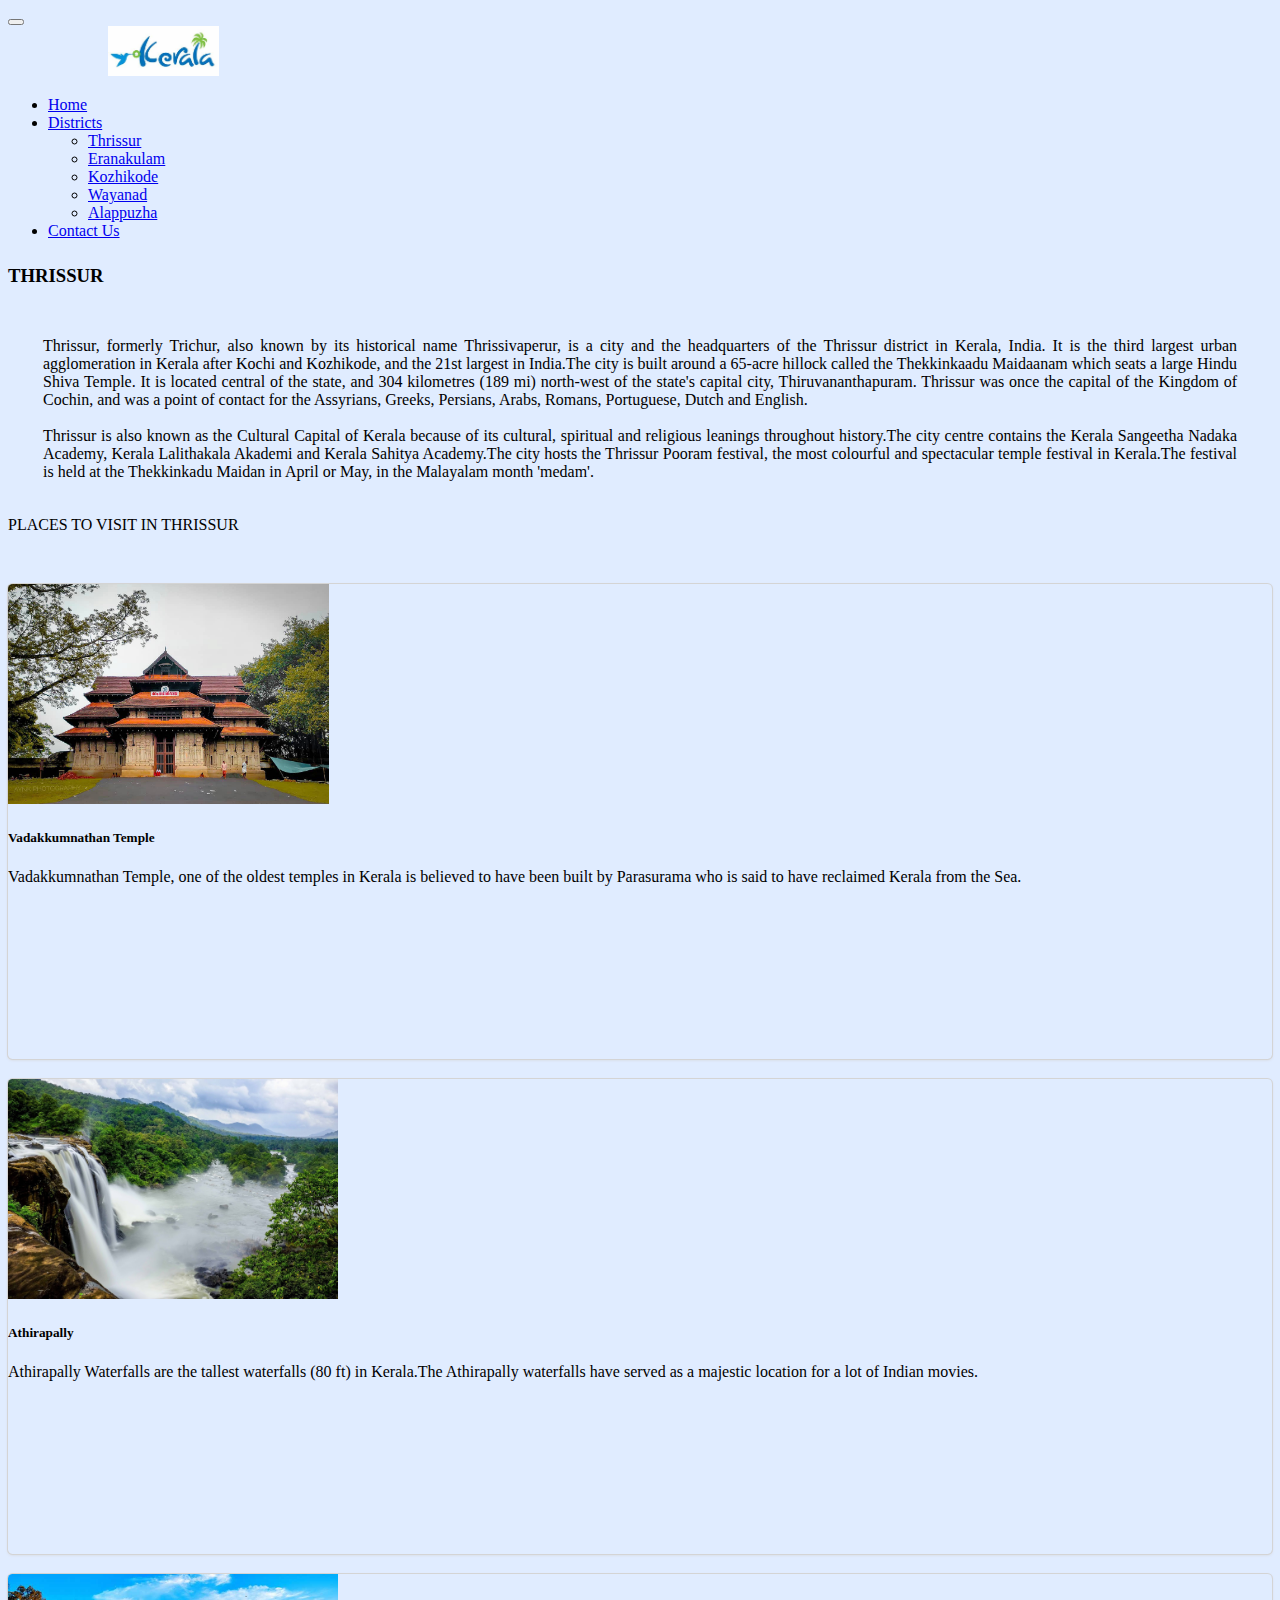
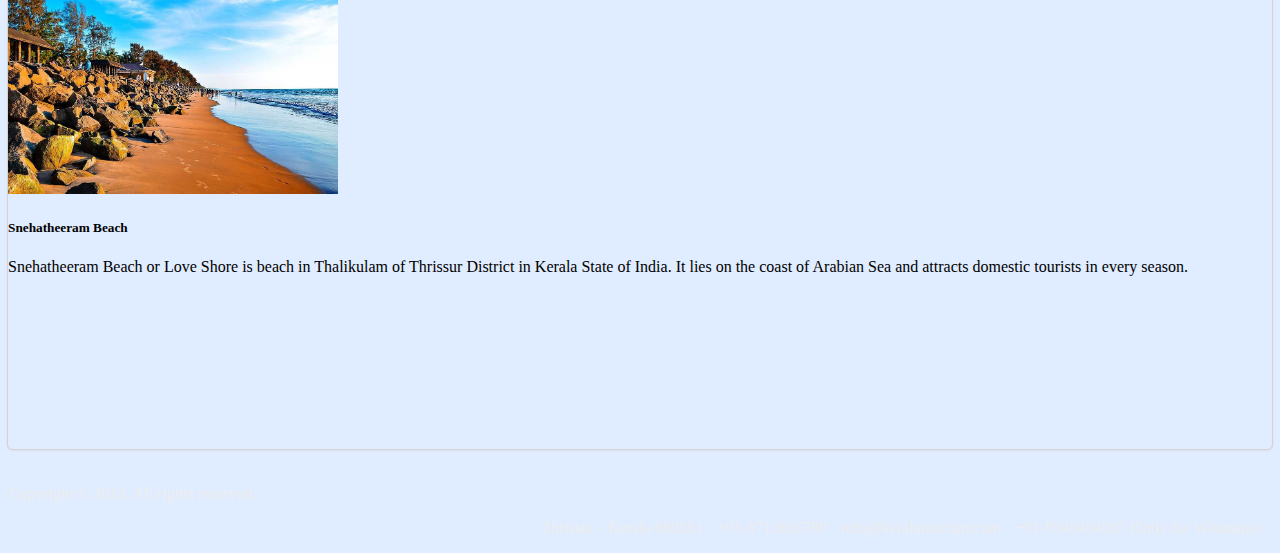
<file: thrissur.html>
<!DOCTYPE html>
<html lang="en">
<head>
    <meta charset="UTF-8">
    <meta http-equiv="X-UA-Compatible" content="IE=edge">
    <meta name="viewport" content="width=device-width, initial-scale=1.0">
    <link href="https://cdn.jsdelivr.net/npm/bootstrap@5.3.0-alpha1/dist/css/bootstrap.min.css" rel="stylesheet" integrity="sha384-GLhlTQ8iRABdZLl6O3oVMWSktQOp6b7In1Zl3/Jr59b6EGGoI1aFkw7cmDA6j6gD" crossorigin="anonymous">
    <script src="https://cdn.jsdelivr.net/npm/bootstrap@5.3.0-alpha1/dist/js/bootstrap.bundle.min.js" integrity="sha384-w76AqPfDkMBDXo30jS1Sgez6pr3x5MlQ1ZAGC+nuZB+EYdgRZgiwxhTBTkF7CXvN" crossorigin="anonymous"></script>
    <link rel="stylesheet" type="text/css" href="css/dist-style.css"/>
    <title>Thrissur</title>
</head>
<body>
    <nav class="navbar navbar-expand-lg bg-white">
        <div class="container-fluid">
          <button class="navbar-toggler" type="button" data-bs-toggle="collapse" data-bs-target="#navbarTogglerDemo01" aria-controls="navbarTogglerDemo01" aria-expanded="false" aria-label="Toggle navigation">
            <span class="navbar-toggler-icon"></span>
          </button>
          <div class="collapse navbar-collapse" id="navbarTogglerDemo01">
            <img id="logo" src="images/logo.jpg" alt="logo" height="50px">
            <ul class="navbar-nav ms-auto mb-2 mb-lg-0">
              <li class="nav-item p-2">
                <a class="nav-link active text-black" aria-current="page" href="index.html">Home</a>
              </li>
              
              <li class="nav-item p-2 dropdown">
                <a class="nav-link text-black dropdown-toggle" href="#" role="button" data-bs-toggle="dropdown" aria-expanded="false">
                  Districts
                </a>
                <ul class="dropdown-menu">
                  <li><a class="dropdown-item" href="thrissur.html">Thrissur</a></li>
                  <li><a class="dropdown-item" href="ernakulam.html">Eranakulam</a></li>
                  <li><a class="dropdown-item" href="calicut.html">Kozhikode</a></li>
                  <li><a class="dropdown-item" href="wayanad.html">Wayanad</a></li>
                  <li><a class="dropdown-item" href="alappuzha.html">Alappuzha</a></li>
                </ul>
              </li>
              
              
              <li class="nav-item p-2">
                <a class="nav-link text-black" href="contact.html">Contact Us</a>
              </li>
            </ul>
            
          </div>
        </div>
      </nav>

      <div class="description">

        <h3  class="title h3 text-center text-dark">Thrissur</h3>
      
    
        <p>
            Thrissur, formerly Trichur, also known by its historical name Thrissivaperur, is a city and the headquarters of the Thrissur district in Kerala, India. It is the third largest urban agglomeration in Kerala after Kochi and Kozhikode, and the 21st largest in India.The city is built around a 65-acre hillock called the Thekkinkaadu Maidaanam which seats a large Hindu Shiva Temple. It is located central of the state, and 304 kilometres (189 mi) north-west of the state's capital city, Thiruvananthapuram. Thrissur was once the capital of the Kingdom of Cochin, and was a point of contact for the Assyrians, Greeks, Persians, Arabs, Romans, Portuguese, Dutch and English. <br><br>

Thrissur is also known as the Cultural Capital of Kerala because of its cultural, spiritual and religious leanings throughout history.The city centre contains the Kerala Sangeetha Nadaka Academy, Kerala Lalithakala Akademi and Kerala Sahitya Academy.The city hosts the Thrissur Pooram festival, the most colourful and spectacular temple festival in Kerala.The festival is held at the Thekkinkadu Maidan in April or May, in the Malayalam month 'medam'.
        </p>
      </div>


      <div class="container py-3">
        <div class="title h3 text-center text-dark">Places to Visit in Thrissur</div>
        <!-- Card Start -->
        
        <!-- <section id="header" class="jumbotron text-center">
          <h1 class="display-3">FOREST</h1>
          <p class="lead">Lorem ipsum, dolor sit amet consectetur adipisicing elit.</p>
          <a href="" class="btn btn-primary">Click</a>
          <a href="" class="btn btn-secondary">Click</a>
     </section> -->
       
     <section id="gallery">
       <div class="container">
         <div class="row">
         <div class="col-lg-4 mb-4">
         <div class="card">
           <img src="images/tcr1.jpg" alt="" class="card-img-top" height="220px">
           <div class="card-body">
             <h5 class="card-title">Vadakkumnathan Temple</h5>
             <p class="card-text"> Vadakkumnathan Temple, one of the oldest temples in Kerala is believed to have been built by Parasurama who is said to have reclaimed Kerala from the Sea. </p>
            <!-- <a href="" class="btn btn-outline-success btn-sm">Read More</a>
             <a href="" class="btn btn-outline-danger btn-sm"><i class="far fa-heart"></i></a> -->
           </div>
          </div>
         </div>
       <div class="col-lg-4 mb-4">
       <div class="card">
           <img src="images/tcr2.jpg" alt="" class="card-img-top" height="220px">
           <div class="card-body">
             <h5 class="card-title">Athirapally</h5>
             <p class="card-text">Athirapally Waterfalls are the tallest waterfalls (80 ft) in Kerala.The Athirapally waterfalls have served as a majestic location for a lot of Indian movies.</p>
            <!-- <a href="" class="btn btn-outline-success btn-sm">Read More</a>
             <a href="" class="btn btn-outline-danger btn-sm"><i class="far fa-heart"></i></a> -->
           </div>
           </div>
         </div>
         <div class="col-lg-4 mb-4">
         <div class="card">
           <img src="images/tcr3.jpg" alt="" class="card-img-top" height="220px">
           <div class="card-body">
             <h5 class="card-title">Snehatheeram Beach</h5>
             <p class="card-text">Snehatheeram Beach or Love Shore is beach in Thalikulam of Thrissur District in Kerala State of India. It lies on the coast of Arabian Sea and attracts domestic tourists in every season.</p>
            <!-- <a href="" class="btn btn-outline-success btn-sm">Read More</a>
             <a href="" class="btn btn-outline-danger btn-sm"><i class="far fa-heart"></i></a> -->
           </div>
          </div>
         </div>
       </div>
     </div>
     </section>
     
      
       
       <br>
      <br>
    </div>

    
    <footer>
      <!-- <div class="footer_info"> -->
      <div class="d-flex flex-column flex-md-row text-center text-md-start justify-content-between py-4 px-4 px-xl-5 bg-dark">
      <!-- Copyright -->
      <div class="copyright">
        Copyright © 2023. All rights reserved.
      </div>

      <div class="addres-footer">
        <ul>
           <li><label class="footer-icone1"></label>Thrissur - Kerala 680561</li>
           <li><label class="footer-icone4"></label>+91-8715656789</li>
           <li><label class="footer-icone5"></label>info@keralatourism.com</li>
           <li><label class="footer-icone6"></label>+91-9545454587 (Only for Whatsapp)</li>
          
        </ul>
     </div>
      </div>
    </footer>

      </body>

      </html>
</file>
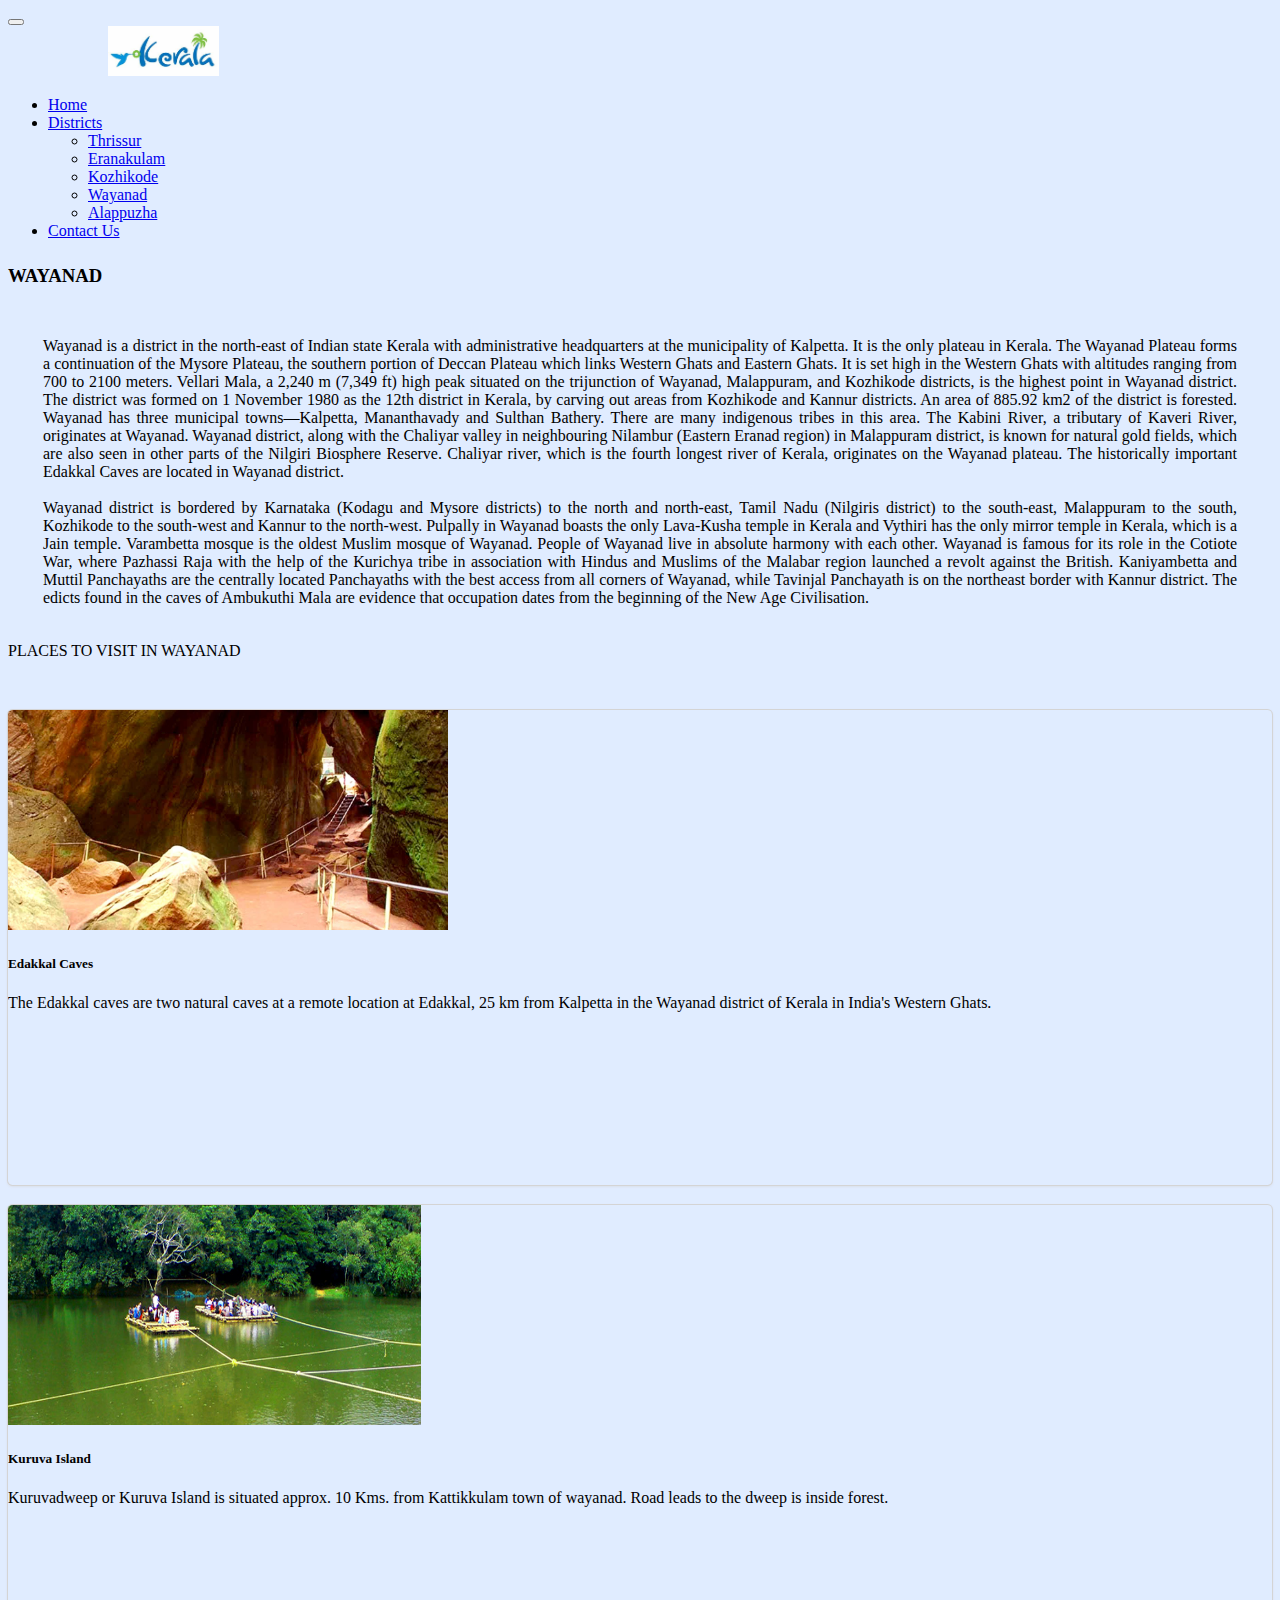
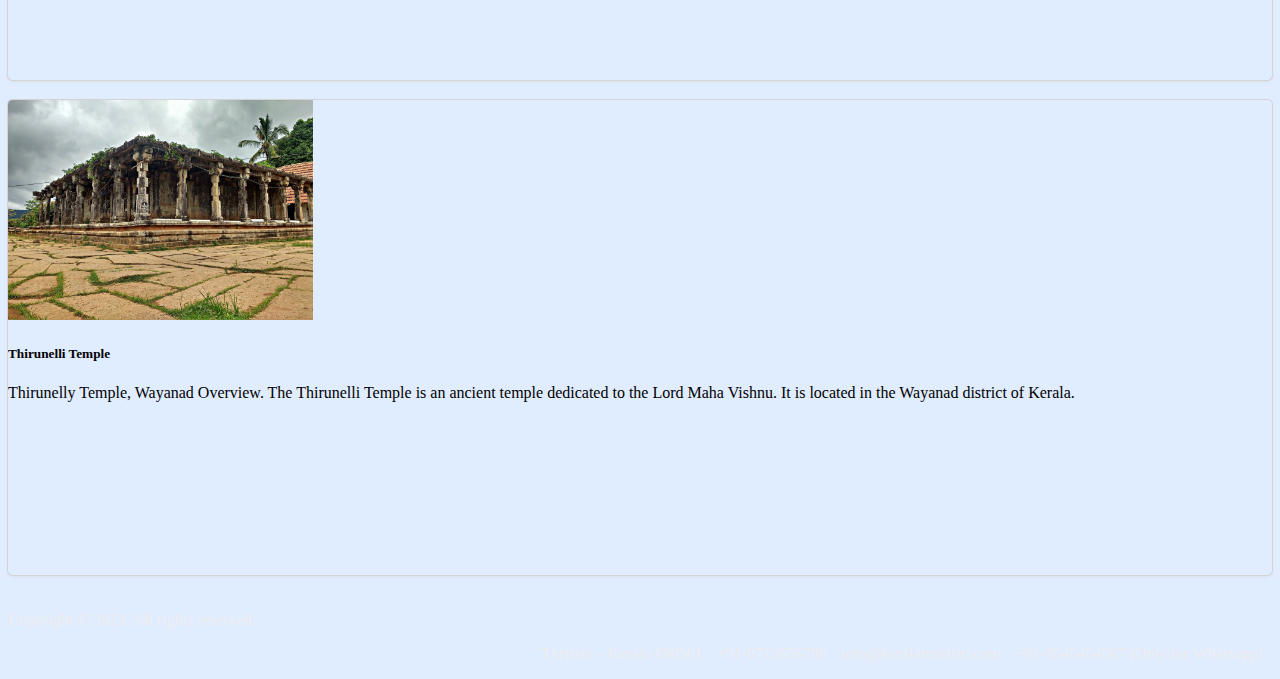
<file: wayanad.html>
<!DOCTYPE html>
<html lang="en">
<head>
    <meta charset="UTF-8">
    <meta http-equiv="X-UA-Compatible" content="IE=edge">
    <meta name="viewport" content="width=device-width, initial-scale=1.0">
    <link href="https://cdn.jsdelivr.net/npm/bootstrap@5.3.0-alpha1/dist/css/bootstrap.min.css" rel="stylesheet" integrity="sha384-GLhlTQ8iRABdZLl6O3oVMWSktQOp6b7In1Zl3/Jr59b6EGGoI1aFkw7cmDA6j6gD" crossorigin="anonymous">
    <script src="https://cdn.jsdelivr.net/npm/bootstrap@5.3.0-alpha1/dist/js/bootstrap.bundle.min.js" integrity="sha384-w76AqPfDkMBDXo30jS1Sgez6pr3x5MlQ1ZAGC+nuZB+EYdgRZgiwxhTBTkF7CXvN" crossorigin="anonymous"></script>
    <link rel="stylesheet" type="text/css" href="css/dist-style.css"/>
    <title>Wayanad</title>
</head>
<body>
    <nav class="navbar navbar-expand-lg bg-white">
        <div class="container-fluid">
          <button class="navbar-toggler" type="button" data-bs-toggle="collapse" data-bs-target="#navbarTogglerDemo01" aria-controls="navbarTogglerDemo01" aria-expanded="false" aria-label="Toggle navigation">
            <span class="navbar-toggler-icon"></span>
          </button>
          <div class="collapse navbar-collapse" id="navbarTogglerDemo01">
            <img id="logo" src="images/logo.jpg" alt="logo" height="50px">
            <ul class="navbar-nav ms-auto mb-2 mb-lg-0">
              <li class="nav-item p-2">
                <a class="nav-link active text-black" aria-current="page" href="index.html">Home</a>
              </li>
              
              <li class="nav-item p-2 dropdown">
                <a class="nav-link text-black dropdown-toggle" href="#" role="button" data-bs-toggle="dropdown" aria-expanded="false">
                  Districts
                </a>
                <ul class="dropdown-menu">
                  <li><a class="dropdown-item" href="thrissur.html">Thrissur</a></li>
                  <li><a class="dropdown-item" href="ernakulam.html">Eranakulam</a></li>
                  <li><a class="dropdown-item" href="calicut.html">Kozhikode</a></li>
                  <li><a class="dropdown-item" href="wayanad.html">Wayanad</a></li>
                  <li><a class="dropdown-item" href="alappuzha.html">Alappuzha</a></li>
                </ul>
              </li>
              
              
              <li class="nav-item p-2">
                <a class="nav-link text-black" href="contact.html">Contact Us</a>
              </li>
            </ul>
            
          </div>
        </div>
      </nav>


      <div class="description">

        <h3  class="title h3 text-center text-dark">Wayanad</h3>
      
    
        <p>
          Wayanad is a district in the north-east of Indian state Kerala with administrative headquarters at the municipality of Kalpetta. It is the only plateau in Kerala. The Wayanad Plateau forms a continuation of the Mysore Plateau, the southern portion of Deccan Plateau which links Western Ghats and Eastern Ghats. It is set high in the Western Ghats with altitudes ranging from 700 to 2100 meters. Vellari Mala, a 2,240 m (7,349 ft) high peak situated on the trijunction of Wayanad, Malappuram, and Kozhikode districts, is the highest point in Wayanad district. The district was formed on 1 November 1980 as the 12th district in Kerala, by carving out areas from Kozhikode and Kannur districts. An area of 885.92 km2 of the district is forested. Wayanad has three municipal towns—Kalpetta, Mananthavady and Sulthan Bathery. There are many indigenous tribes in this area. The Kabini River, a tributary of Kaveri River, originates at Wayanad. Wayanad district, along with the Chaliyar valley in neighbouring Nilambur (Eastern Eranad region) in Malappuram district, is known for natural gold fields, which are also seen in other parts of the Nilgiri Biosphere Reserve. Chaliyar river, which is the fourth longest river of Kerala, originates on the Wayanad plateau. The historically important Edakkal Caves are located in Wayanad district.<br><br>

          Wayanad district is bordered by Karnataka (Kodagu and Mysore districts) to the north and north-east, Tamil Nadu (Nilgiris district) to the south-east, Malappuram to the south, Kozhikode to the south-west and Kannur to the north-west. Pulpally in Wayanad boasts the only Lava-Kusha temple in Kerala and Vythiri has the only mirror temple in Kerala, which is a Jain temple. Varambetta mosque is the oldest Muslim mosque of Wayanad. People of Wayanad live in absolute harmony with each other. Wayanad is famous for its role in the Cotiote War, where Pazhassi Raja with the help of the Kurichya tribe in association with Hindus and Muslims of the Malabar region launched a revolt against the British. Kaniyambetta and Muttil Panchayaths are the centrally located Panchayaths with the best access from all corners of Wayanad, while Tavinjal Panchayath is on the northeast border with Kannur district. The edicts found in the caves of Ambukuthi Mala are evidence that occupation dates from the beginning of the New Age Civilisation.      </p>
      </div>


      <div class="container py-3">
        <div class="title h2 text-center text-dark">Places to Visit in Wayanad</div>
        <!-- Card Start -->
        
        <!-- <section id="header" class="jumbotron text-center">
          <h1 class="display-3">FOREST</h1>
          <p class="lead">Lorem ipsum, dolor sit amet consectetur adipisicing elit.</p>
          <a href="" class="btn btn-primary">Click</a>
          <a href="" class="btn btn-secondary">Click</a>
     </section> -->
       
     <section id="gallery">
       <div class="container">
         <div class="row">
         <div class="col-lg-4 mb-4">
         <div class="card">
           <img src="images/wyd1.jpg" alt="" class="card-img-top" height="220px">
           <div class="card-body">
             <h5 class="card-title">Edakkal Caves</h5>
             <p class="card-text"> The Edakkal caves are two natural caves at a remote location at Edakkal, 25 km from Kalpetta in the Wayanad district of Kerala in India's Western Ghats. </p>
            <!-- <a href="" class="btn btn-outline-success btn-sm">Read More</a>
             <a href="" class="btn btn-outline-danger btn-sm"><i class="far fa-heart"></i></a> -->
           </div>
          </div>
         </div>
       <div class="col-lg-4 mb-4">
       <div class="card">
           <img src="images/wyd2.jpg" alt="" class="card-img-top" height="220px">
           <div class="card-body">
             <h5 class="card-title">Kuruva Island</h5>
             <p class="card-text">Kuruvadweep or Kuruva Island is situated approx. 10 Kms. from Kattikkulam town of wayanad. Road leads to the dweep is inside forest. </p>
            <!-- <a href="" class="btn btn-outline-success btn-sm">Read More</a>
             <a href="" class="btn btn-outline-danger btn-sm"><i class="far fa-heart"></i></a> -->
           </div>
           </div>
         </div>
         <div class="col-lg-4 mb-4">
         <div class="card">
           <img src="images/wyd3.jpg" alt="" class="card-img-top" height="220px">
           <div class="card-body">
             <h5 class="card-title">Thirunelli Temple</h5>
             <p class="card-text">Thirunelly Temple, Wayanad Overview. The Thirunelli Temple is an ancient temple dedicated to the Lord Maha Vishnu. It is located in the Wayanad district of Kerala.</p>
            <!-- <a href="" class="btn btn-outline-success btn-sm">Read More</a>
             <a href="" class="btn btn-outline-danger btn-sm"><i class="far fa-heart"></i></a> -->
           </div>
          </div>
         </div>
       </div>
     </div>
     </section>
     
      
       
       <br>
      <br>
    </div>

    <footer>
      <!-- <div class="footer_info"> -->
      <div class="d-flex flex-column flex-md-row text-center text-md-start justify-content-between py-4 px-4 px-xl-5 bg-dark">
      <!-- Copyright -->
      <div class="copyright">
        Copyright © 2023. All rights reserved.
      </div>

      <div class="addres-footer">
        <ul>
           <li><label class="footer-icone1"></label>Thrissur - Kerala 680561</li>
           <li><label class="footer-icone4"></label>+91-8715656789</li>
           <li><label class="footer-icone5"></label>info@keralatourism.com</li>
           <li><label class="footer-icone6"></label>+91-9545454587 (Only for Whatsapp)</li>
          
        </ul>
     </div>
      </div>
    </footer>



      </body>

      </html>
</file>
<file: css/dist-style.css>
/*single page*/
body {
    background-color: #0d6efd21;
  }

  #logo{
    margin-left:100px;
}

  .title {
   
      margin-bottom: 50px;
      text-transform: uppercase;
  }
  
  .card-block {
      font-size: 1em;
      position: relative;
      margin: 0;
      padding: 1em;
      border: none;
      border-top: 1px solid rgba(34, 36, 38, .1);
      box-shadow: none;
       
  }
  .card {
      font-size: 1em;
      overflow: hidden;
      padding: 5;
      border: none;
      height: 475px;
      border-radius: .28571429rem;
      box-shadow: 0 1px 3px 0 #d4d4d5, 0 0 0 1px #d4d4d5;
      margin-top:20px;
  }
  
  .carousel-indicators li {
      border-radius: 12px;
      width: 12px;
      height: 12px;
      background-color: #404040;
  }
  .carousel-indicators li {
      border-radius: 12px;
      width: 12px;
      height: 12px;
      background-color: #404040;
  }
  .carousel-indicators .active {
      background-color: white;
      max-width: 12px;
      margin: 0 3px;
      height: 12px;
  }
  .carousel-control-prev-icon {
   background-image: url("data:image/svg+xml;charset=utf8,%3Csvg xmlns='http://www.w3.org/2000/svg' fill='%23fff' viewBox='0 0 8 8'%3E%3Cpath d='M5.25 0l-4 4 4 4 1.5-1.5-2.5-2.5 2.5-2.5-1.5-1.5z'/%3E%3C/svg%3E") !important;
  }
  
  .carousel-control-next-icon {
    background-image: url("data:image/svg+xml;charset=utf8,%3Csvg xmlns='http://www.w3.org/2000/svg' fill='%23fff' viewBox='0 0 8 8'%3E%3Cpath d='M2.75 0l-1.5 1.5 2.5 2.5-2.5 2.5 1.5 1.5 4-4-4-4z'/%3E%3C/svg%3E") !important;
  
   lex-direction: column;
  }
  
  .btn {
    margin-top: auto;
  }
   .page-head{
    background-color: #2f426d;
    margin: 0;
    padding: 0 60px 0 20px;
    color: #fff;
    z-index: 11;
    display: block;
    width: 100%;
    float: left;
 }



 .copyright{
    color: #eee;
  }
  
  
  /* address footer */
  
  
  .addres-footer {
      padding-left: 33px;
    color: #eee;
    float: right;
      /* border-left: 1px solid #787d82; */
  }
  
  
  
  .addres-footer li {
      display: inline-block;
      font: 16px 'Calibri';
      color: #eee;
  
      padding-right: 10px
  } 



  .description h3{
    margin-top: 25px;
  }

  .description p{
    text-align: justify;
    margin: 35px;
  }
</file>
<file: css/style.css>
*{
    margin:0px;
    padding:0px;

}

#logo{
    margin-left:100px;
}

.centered {
    position: absolute;
    top: 20%;
    left: 20%;
  }

  .centered p {
    position: relative;
    font-family: 'Lucida Sans', 'Lucida Sans Regular', 'Lucida Grande', 'Lucida Sans Unicode', 'Geneva', 'Verdana', 'sans-serif';
    text-transform: uppercase;
    font-size: 2em;
    font-style:bold;
    letter-spacing: 4px;
    overflow: hidden;
    background: linear-gradient(90deg, #000, #fff, #000);
    background-repeat: no-repeat;
    background-size: 80%;
    animation: animate 3s linear infinite;
    -webkit-background-clip: text;
    -webkit-text-fill-color: rgba(255, 255, 255, 0);
  }

  @keyframes animate {
    0% {
      background-position: -500%;
    }
    100% {
      background-position: 500%;
    }
  }


 #carouselExampleControlsNoTouching{
    height: 10%;
  }

  .content{
    margin: 3%;
  }


  .toggle-active {
    font-style: normal;
    font-weight: bold;
    font-size: 15px;
    line-height: 25px;
    color: #ff6612;
    font-family: 'Lato', sans-serif;
    background: url(../image/read-more.png) no-repeat 100% 11px;
    border: 0;
    padding-right: 15px;
    cursor: pointer;
}

#collapse2{
    margin: 3%;
}





/* (A) WRAPPER */
.fullwrap {
    position: relative; /* required for (c2) */
    max-width: 500px; /* optional */
  }
  /* (B) RESPONSIVE IMAGE */
.fullwrap img { width: 100%; }
 
/* (C) CAPTION */
.fullcap {
  /* (C1) DIMENSIONS */
  box-sizing: border-box;
  width: 100%;
  height: 100%;
 
  /* (C2) POSITION */
  position: absolute;
  top: 0; left: 0;
  text-align: center;
  padding-top: 30%;
  /* (C3) COLORS */
  background-color: rgba(0, 0, 0, 0.7);
  color: white;
}
 
/* (D) SHOW/HIDE */
.fullcap {
  visibility: none; opacity: 0;
  transition: opacity 0.3s;
}
.fullwrap:hover .fullcap {
  visibility: visible; opacity: 1;
}



.container{
    margin: 3%;
}

.container-visit{
  margin-left: 3%;
  margin-right: 3%;
  margin-top: 1%;
}


.view-tours {
  position: relative;
		top: unset;
		float: left;
		width: 100%;
		right: unset;
		margin-top: 15px
}


.best-time-visit-outer {
	float: left;
	width: 100%;
	padding: 35px 0 0
}

.best-time-visit-outer .heading-h2 .view-tours {
	right: 0
}

.best-time-visit-main {
	float: left;
	width: 100%;
	padding-bottom: 20px
}

.best-box {
	float: left;
	
	padding-right: 75px
}

.best-visit-ico {
	float: left
}

.best-visit-details {
	overflow: hidden;
	display: block;
	padding-left: 16px
}

.best-visit-details h4 {
	font-style: normal;
	font-weight: bold;
	font-size: 16px;
	line-height: 20px;
	text-transform: capitalize;
	color: #403e4d;
	font-family: 'Lato', sans-serif;
	padding-bottom: 15px
}

.best-visit-details p {
	font-style: normal;
	font-weight: normal;
	font-size: 14px;
	line-height: 21px;
	color: #403e4d;
	font-family: 'Lato', sans-serif
}


/* login css*/

.divider:after,
.divider:before {
content: "";
flex: 1;
height: 1px;
background: #eee;
}
.h-custom {
height: calc(100% - 73px);
}
@media (max-width: 450px) {
.h-custom {
height: 100%;
}
}

/*card dist*/
/* #header {
  background: url(/images/dist.jpg) center center / cover no-repeat ;
} */
.container-dist{
  margin-top: 100px;
  padding-top: 1%;
  background-color: lightskyblue;
  padding-bottom:25px;

}

.caption-bottom {
  position: absolute;
  left: 0;
  bottom: 0;
  padding: 10px 10px;
  background: rgba(0, 0, 0, 0.5);
  color: #fff;
  font-family: 'Montserrat', sans-serif;
  width: 100%;
  text-align: center;
  font-size: 16px;
  font-weight: 500;
}
#nameerror,#mailerror,#phoneerror{
  padding: 0 30px 0 50px;
  color: #999;
  max-height: 0;
  transition: 0.28s;
  overflow: hidden;
  font-style: italic;
}



/* .footer_info{
  height: 50px;
  float: left;
  width: 100%;
  background-color: #403e4d;
} */

.copyright{
  color: #eee;
}


/* address footer */


.addres-footer {
	padding-left: 33px;
  color: #eee;
  float: right;
	/* border-left: 1px solid #787d82; */
}



.addres-footer li {
	display: inline-block;
	font: 16px 'Calibri';
	color: #eee;
	padding-right: 10px
} 

/* .addres-footer li img {
	vertical-align: middle;
	margin-right: 8px
} */

.lead{
  color: black;
  margin-left:20px !important;
  text-align: justify;
  font-size: 16px;
  margin: 2%;
  
  }
</file>
